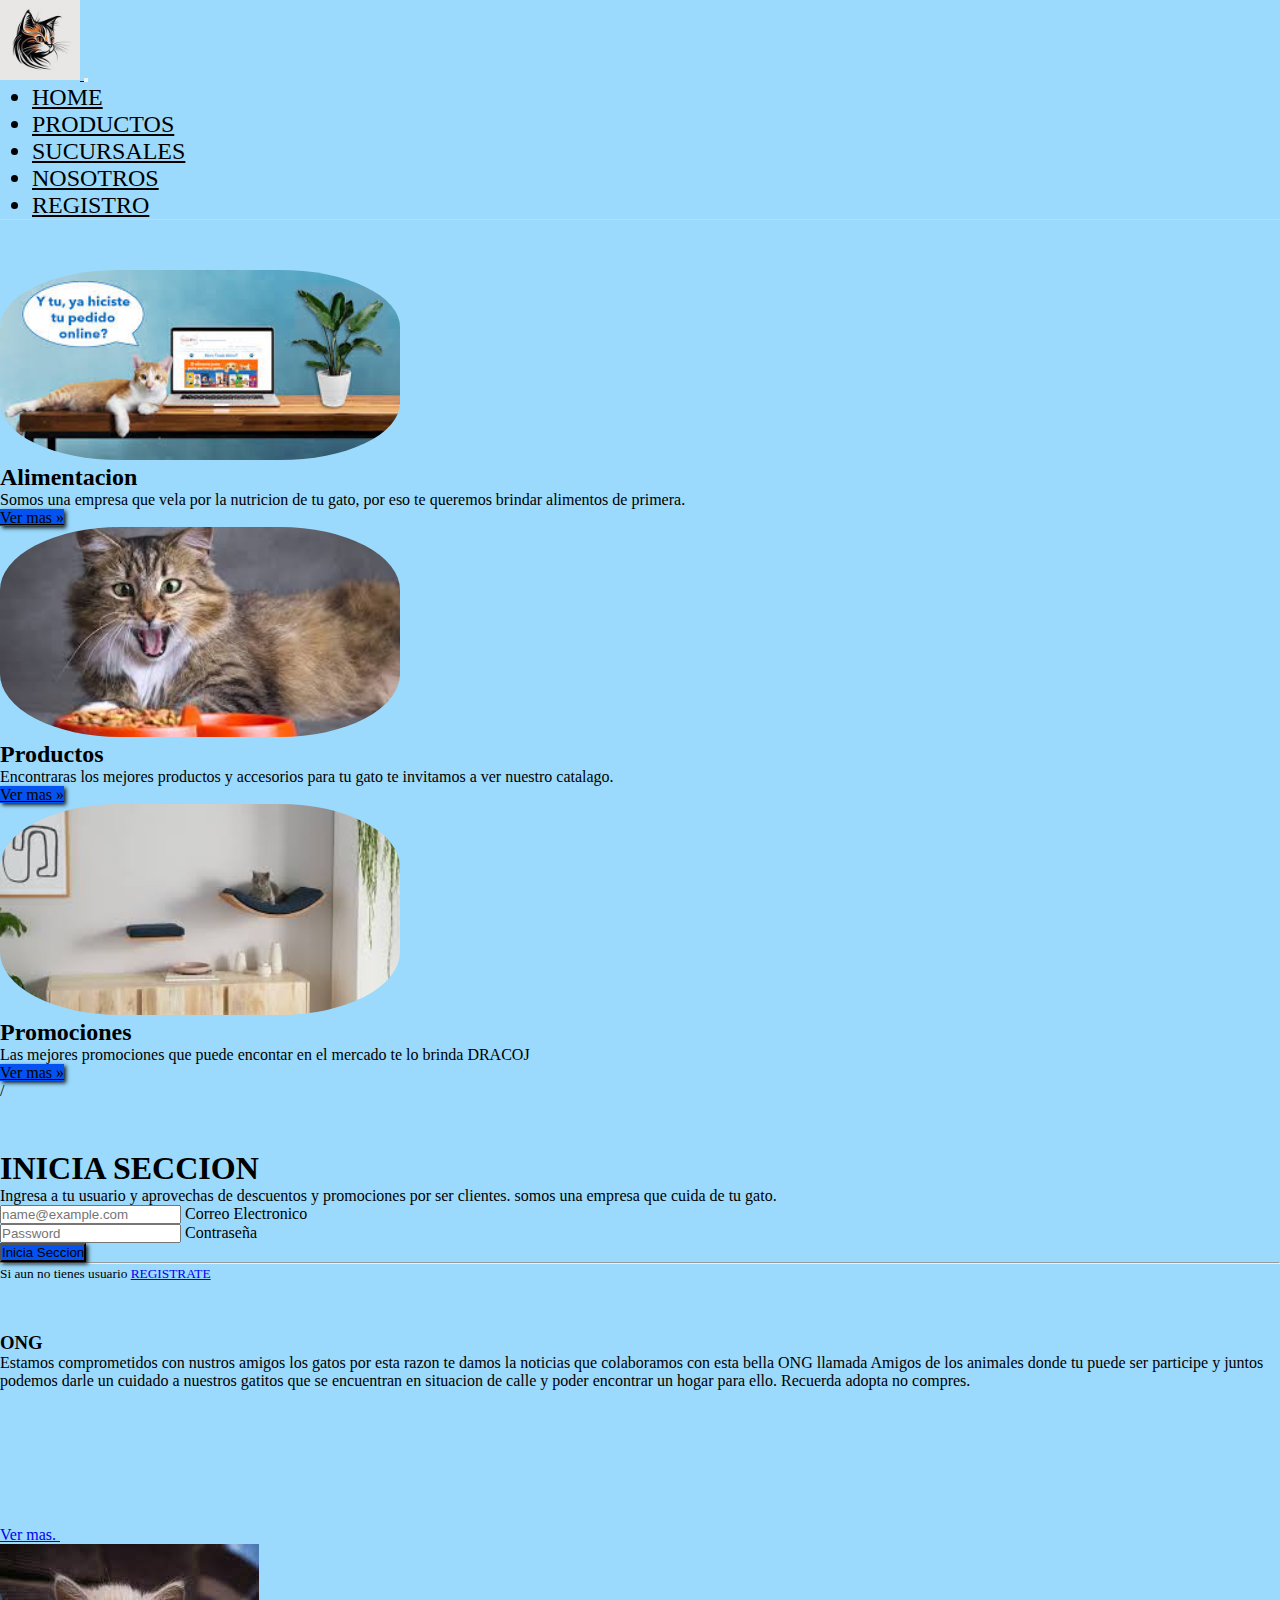
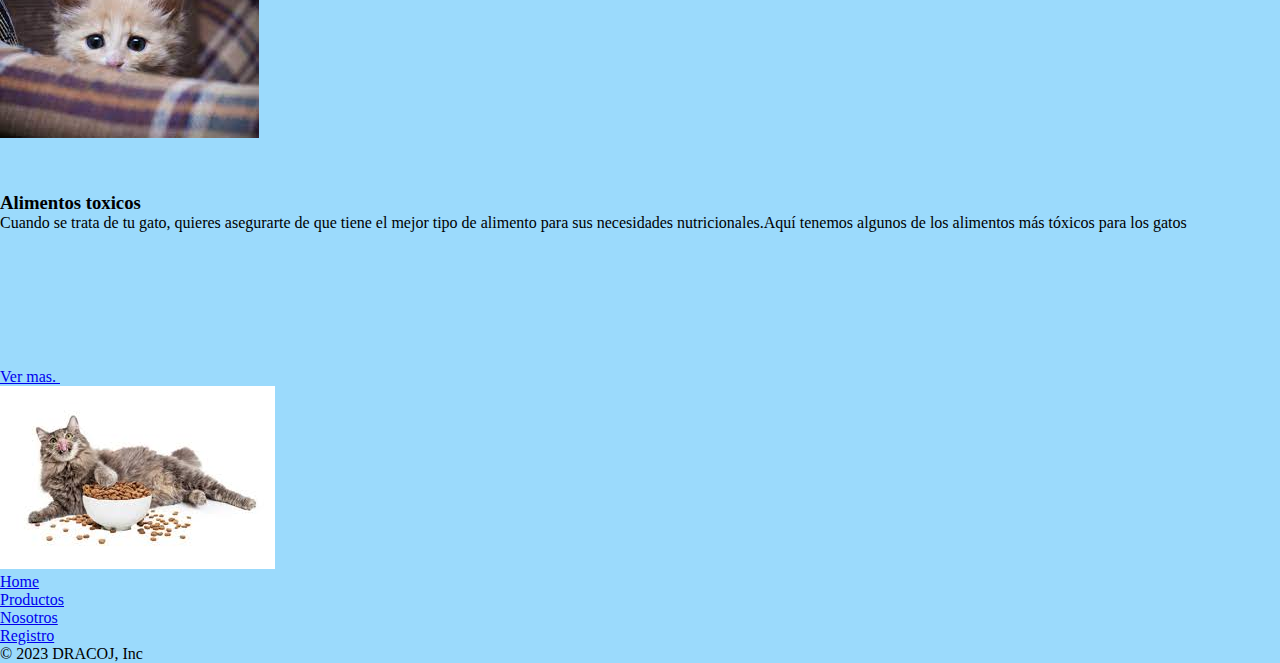
<file: index.html>
<!DOCTYPE html>
<html lang="en">

<head>
    <meta charset="UTF-8">
    <meta name="viewport" content="width=device-width, initial-scale=1.0">
    <title>Tienmda Online DRACOJ</title>
    <link href="https://cdn.jsdelivr.net/npm/bootstrap@5.3.1/dist/css/bootstrap.min.css" rel="stylesheet"
        integrity="sha384-4bw+/aepP/YC94hEpVNVgiZdgIC5+VKNBQNGCHeKRQN+PtmoHDEXuppvnDJzQIu9" crossorigin="anonymous">
    <link rel="stylesheet" href="css/estilo.css">

</head>



<body class="container-fluid">

    <header class="navbar navbar-expand-lg ">
        <div class="container-fluid">
            <a class="navbar-brand" href="index.html">
                <img class="logo" src="img/logo.jpg" alt="logo">
            </a>
            <button class="navbar-toggler" type="button" data-bs-toggle="collapse" data-bs-target="#navbarNav"
                aria-controls="navbarNav" aria-expanded="false" aria-label="Toggle navigation">
                <span class="navbar-toggler-icon"></span>
            </button>
            <nav class="collapse navbar-collapse" id="navbarNav">

                <ul class="navbar-nav mx-auto fuente">
                    <li class="nav-item">
                        <a class="nav-link colorCabe " aria-current="page" href="index.html">Home</a>
                    </li>
                    <li class="nav-item">
                        <a class="nav-link colorCabe" href="html/productos.html">Productos</a>
                    </li>
                    <li class="nav-item">
                        <a class="nav-link colorCabe" href="html/sucursal.html">Sucursales</a>
                    </li>
                    <li class="nav-item">
                        <a class="nav-link colorCabe" href="html/nosotros.html">Nosotros</a>

                    </li>
                    <li class="nav-item">
                        <a class="nav-link colorCabe" href="html/registro.html">Registro</a>

                    </li>
                </ul>
            </nav>
        </div>
    </header>

    </head>

    <body>

         <div class="container marketing">
            <div class="row">
                <div class="col-lg-4 text-center ">
                    <img class="imagen" src="img/carousel1.jpeg" alt="carrusel">
                    <h2 class="fw-normal">Alimentacion</h2>
                    <p>Somos una empresa que vela por la nutricion de tu gato, por eso te queremos brindar alimentos
                        de primera.</p>
                    <p><a class="btn btn-secondary colorBtn" href="html/productos.html#alimentos">Ver mas &raquo;</a></p>
                </div>
                <div class="col-lg-4 text-center ">
                    <img class="imagen" src="img/carousel2.jpeg" alt="carrusel">
                    <h2 class="fw-normal">Productos</h2>
                    <p>Encontraras los mejores productos y accesorios para tu gato te invitamos a ver nuestro
                        catalago. </p>
                    <p><a class="btn btn-secondary colorBtn" href="html/productos.html">Ver mas &raquo;</a></p>
                </div>
                <div class="col-lg-4 text-center">
                    <img class="imagen" src="img/carousel3.jpeg" alt="carrusel">
                    <h2 class="fw-normal">Promociones</h2>
                    <p>Las mejores promociones que puede encontar en el mercado te lo brinda DRACOJ</p>
                    <p><a class="btn btn-secondary colorBtn" href="html/productos.html#promociones">Ver mas &raquo;</a></p>
                </div>
            </div> /


            <div class="container col-xl-10 col-xxl-8 px-4 py-5 imgFondo">
                <div class="row align-items-center g-lg-5 py-5">
                    <div class="col-lg-7 text-center text-lg-start">
                        <h1 class="display-4 fw-bold lh-1 text-body-emphasis mb-3">INICIA SECCION
                        </h1>
                        <p class="col-lg-10 fs-4">Ingresa a tu usuario y aprovechas de descuentos y promociones por
                            ser clientes. somos una empresa que cuida de tu gato.</p>
                    </div>


                    <div class="col-md-10 mx-auto col-lg-5">
                        <form class="p-4 p-md-5 border rounded-3 bg-body-tertiary">
                            <div class="form-floating mb-3">
                                <input type="email" class="form-control" id="floatingInput"
                                    placeholder="name@example.com">
                                <label for="floatingInput">Correo Electronico</label>
                            </div>
                            <div class="form-floating mb-3">
                                <input type="password" class="form-control" id="floatingPassword"
                                    placeholder="Password">
                                <label for="floatingPassword">Contraseña</label>
                            </div>
                            <button class="w-100 btn btn-lg  colorBtn" type="submit">Inicia Seccion</button>
                            <hr class="my-4">
                            <small class="text-body-secondary">Si aun no tienes usuario <a
                                    href="html/registro.html">REGISTRATE</a> </small>
                        </form>
                    </div>
                </div>
            </div>

            <div class="row mb-2">
                <div class="col-md-6">
                    <div
                        class="row g-0 border rounded overflow-hidden flex-md-row mb-4 shadow-sm h-md-250 position-relative">
                        <div class="col p-4 d-flex flex-column position-static">
                            <h3 class="mb-0">ONG</h3>

                            <p class="card-text mb-auto">Estamos comprometidos con nustros amigos los gatos por
                                esta razon te damos la noticias que colaboramos con esta bella ONG llamada Amigos de
                                los animales donde tu puede ser participe y juntos podemos darle un cuidado a
                                nuestros gatitos que se encuentran en situacion de calle y poder encontrar un hogar
                                para ello. Recuerda adopta no compres.</p>
                            <a href="https://amigosdelosanimalesuruguay.org/"
                                class="icon-link gap-1 icon-link-hover stretched-link">
                                Ver mas.
                                <svg class="bi">
                                    <use xlink:href="#chevron-right" />
                                </svg>
                            </a>
                        </div>
                        <div class="col-auto d-none d-lg-block">
                            <img src="img/ong.jpeg" alt="ong">
                        </div>
                    </div>
                </div>
                <div class="col-md-6">
                    <div
                        class="row g-0 border rounded overflow-hidden flex-md-row mb-4 shadow-sm h-md-250 position-relative">
                        <div class="col p-4 d-flex flex-column position-static">

                            <h3 class="mb-0">Alimentos toxicos</h3>

                            <p class="mb-auto">Cuando se trata de tu gato, quieres asegurarte de que tiene el mejor
                                tipo de alimento para sus necesidades nutricionales.Aquí tenemos algunos de los
                                alimentos más tóxicos para los gatos </p>
                            <a href="https://www.hillspet.com.mx/cat-care/nutrition-feeding/toxic-foods-for-cats"
                                class="icon-link gap-1 icon-link-hover stretched-link">
                                Ver mas.
                                <svg class="bi">
                                    <use xlink:href="#chevron-right" />
                                </svg>
                            </a>
                        </div>
                        <div class="col-auto d-none d-lg-block">
                            <img src="img/images.jpeg" alt="gato">
                        </div>
                    </div>
                </div>
            </div>
        </div>




            <footer class="py-3 my-4">
                <ul class="nav justify-content-center border-bottom pb-3 mb-3">
                    <li class="nav-item"><a href="index.html" class="nav-link px-2 text-body-secondary">Home</a></li>
                    <li class="nav-item"><a href="html/productos.html"
                            class="nav-link px-2 text-body-secondary">Productos</a></li>
                    <li class="nav-item"><a href="html/nosotros.html"
                            class="nav-link px-2 text-body-secondary">Nosotros</a></li>
                    <li class="nav-item"><a href="html/registro.html"
                            class="nav-link px-2 text-body-secondary">Registro</a></li>

                </ul>


                <p class="text-center text-body-secondary">&copy; 2023 DRACOJ, Inc</p>
            </footer>





            <script src="https://cdn.jsdelivr.net/npm/bootstrap@5.3.1/dist/js/bootstrap.bundle.min.js"
                integrity="sha384-HwwvtgBNo3bZJJLYd8oVXjrBZt8cqVSpeBNS5n7C8IVInixGAoxmnlMuBnhbgrkm"
                crossorigin="anonymous"></script>
    </body>

</html>
</file>
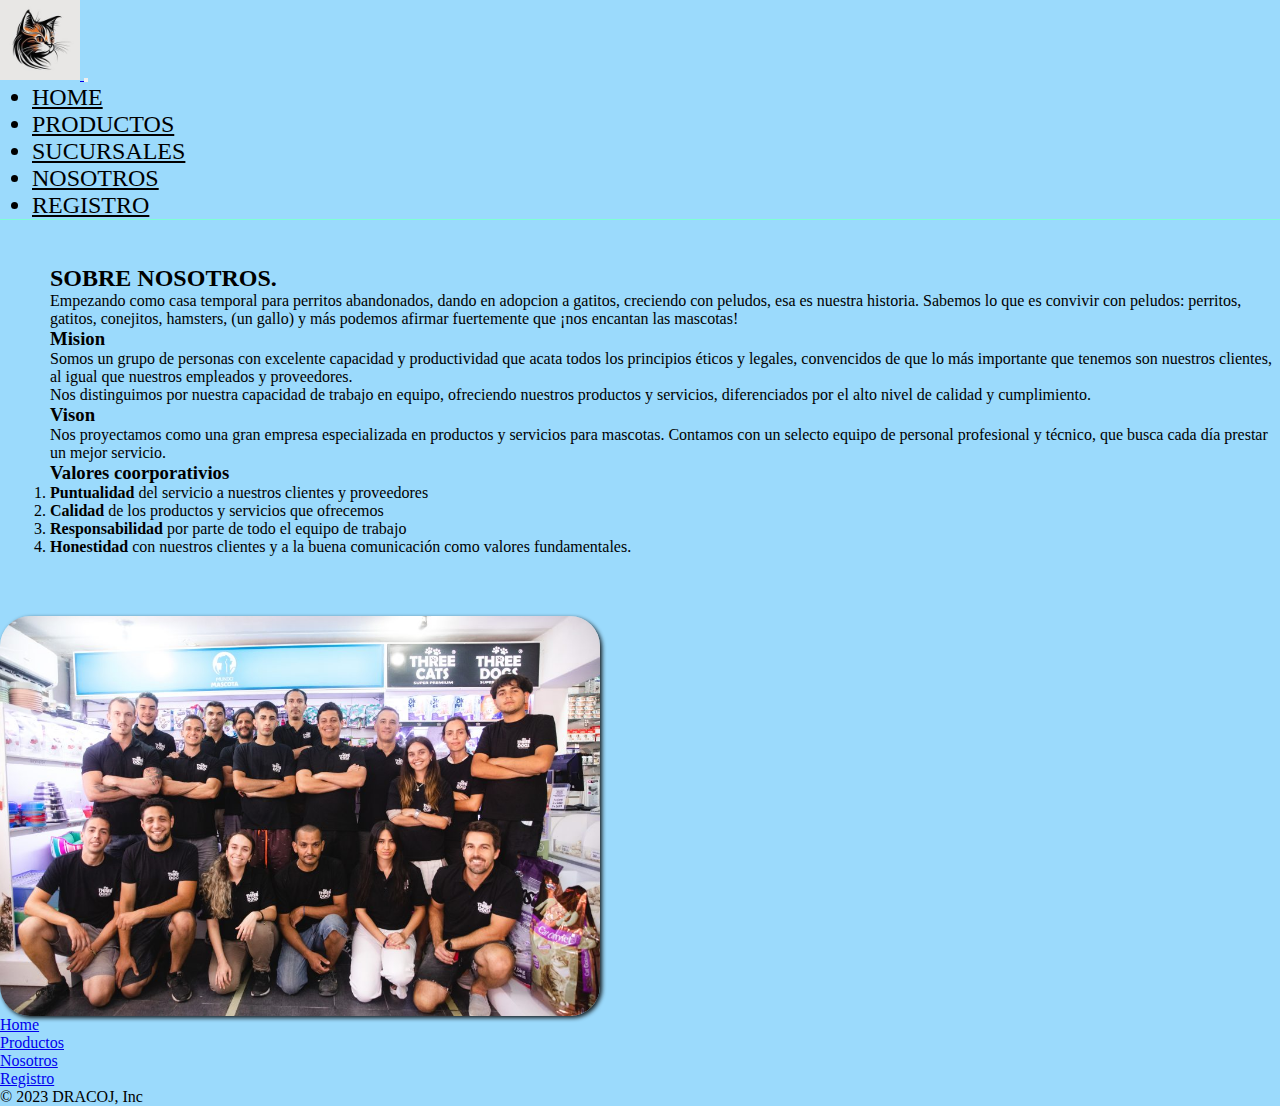
<file: html/nosotros.html>
<!DOCTYPE html>
<html lang="en">

<head>
  <meta charset="UTF-8">
  <meta name="viewport" content="width=device-width, initial-scale=1.0">
  <title>NOSOTROS</title>
  <link href="https://cdn.jsdelivr.net/npm/bootstrap@5.3.1/dist/css/bootstrap.min.css" rel="stylesheet"
    integrity="sha384-4bw+/aepP/YC94hEpVNVgiZdgIC5+VKNBQNGCHeKRQN+PtmoHDEXuppvnDJzQIu9" crossorigin="anonymous">
  <link rel="stylesheet" href="../css/estilo.css">

</head>

<body class="container-fluid">


  <header class="navbar navbar-expand-lg ">
    <div class="container-fluid">
      <a class="navbar-brand" href="../index.html">
        <img class="logo" src="../img/logo.jpg" alt="logo">
      </a>
      <button class="navbar-toggler" type="button" data-bs-toggle="collapse" data-bs-target="#navbarNav"
        aria-controls="navbarNav" aria-expanded="false" aria-label="Toggle navigation">
        <span class="navbar-toggler-icon"></span>
      </button>
      <nav class="collapse navbar-collapse" id="navbarNav">

        <ul class="navbar-nav mx-auto fuente">
          <li class="nav-item">
            <a class="nav-link colorCabe " aria-current="page" href="../index.html">Home</a>
          </li>
          <li class="nav-item">
            <a class="nav-link colorCabe" href="productos.html">Productos</a>
          </li>
          <li class="nav-item">
            <a class="nav-link colorCabe" href="sucursal.html">Sucursales</a>
          </li>
          <li class="nav-item">
            <a class="nav-link colorCabe" href="nosotros.html">Nosotros</a>

          </li>
          <li class="nav-item">
            <a class="nav-link colorCabe" href="registro.html">Registro</a>

          </li>
        </ul>
      </nav>
    </div>
  </header>


      <div class="col-md-6 ">


        <article >
          <h2 >SOBRE NOSOTROS.</h2>


          <p>Empezando como casa temporal para perritos abandonados, dando en adopcion a gatitos, creciendo con peludos,
            esa es nuestra historia. Sabemos lo que es convivir con peludos: perritos, gatitos, conejitos, hamsters, (un
            gallo) y más podemos afirmar fuertemente que ¡nos encantan las mascotas!
          </p>

          <h3>Mision</h3>
          <p>Somos un grupo de personas con excelente capacidad y productividad que acata todos los principios éticos y
            legales, convencidos de que lo más importante que tenemos son nuestros clientes, al igual que nuestros
            empleados y proveedores.</p>

          <p>Nos distinguimos por nuestra capacidad de trabajo en equipo, ofreciendo nuestros productos y servicios,
            diferenciados por el alto nivel de calidad y cumplimiento.</p>


          <h3>Vison</h3>
          <p>Nos proyectamos como una gran empresa especializada en productos y servicios para mascotas. Contamos con un
            selecto equipo de personal profesional y técnico, que busca cada día prestar un mejor servicio.</p>
          
          <h3>Valores coorporativios</h3>
          <ol>
            <li> <b> Puntualidad </b>del servicio a nuestros clientes y proveedores</li>
            <li> <b> Calidad </b> de los productos y servicios que ofrecemos</li>
            <li> <b> Responsabilidad </b> por parte de todo el equipo de trabajo</li>
            <li> <b> Honestidad </b>  con nuestros clientes y  a la buena comunicación como valores fundamentales.</li>
          </ol>
      </div>
        
    </div>        
          
       <div >
          
         <img class="imgNosotros"  src="../img/nosotros.jpg" alt="nosotros">
      </div>
         
    </div>



        <footer class="py-3 my-4">
          <ul class="nav justify-content-center border-bottom pb-3 mb-3">
            <li class="nav-item"><a href="../index.html" class="nav-link px-2 text-body-secondary">Home</a></li>
            <li class="nav-item"><a href="productos.html" class="nav-link px-2 text-body-secondary">Productos</a></li>
            <li class="nav-item"><a href="nosotros.html" class="nav-link px-2 text-body-secondary">Nosotros</a></li>
            <li class="nav-item"><a href="registro.html" class="nav-link px-2 text-body-secondary">Registro</a></li>

          </ul>
          <p class="text-center text-body-secondary">&copy; 2023 DRACOJ, Inc</p>
        </footer>





        <script src="https://cdn.jsdelivr.net/npm/bootstrap@5.3.1/dist/js/bootstrap.bundle.min.js"
          integrity="sha384-HwwvtgBNo3bZJJLYd8oVXjrBZt8cqVSpeBNS5n7C8IVInixGAoxmnlMuBnhbgrkm"
          crossorigin="anonymous"></script>

</body>

</html>
</file>
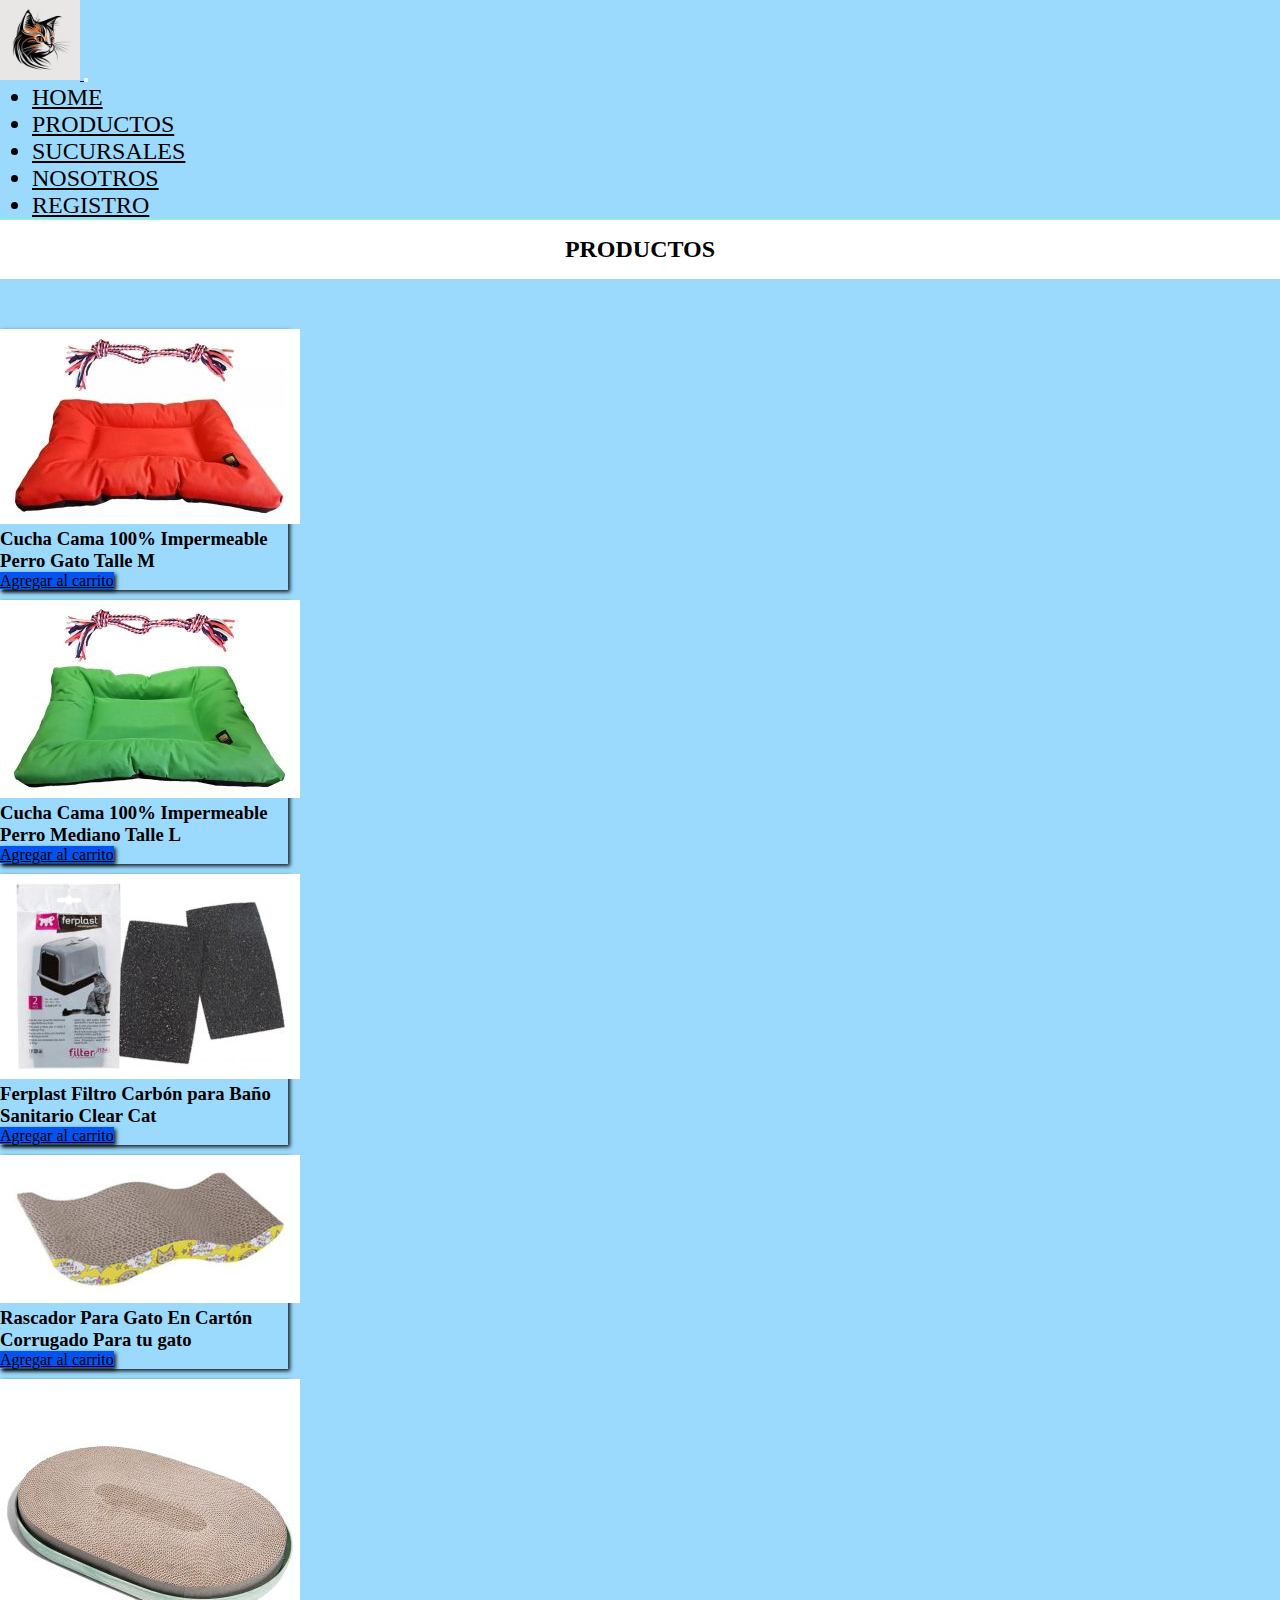
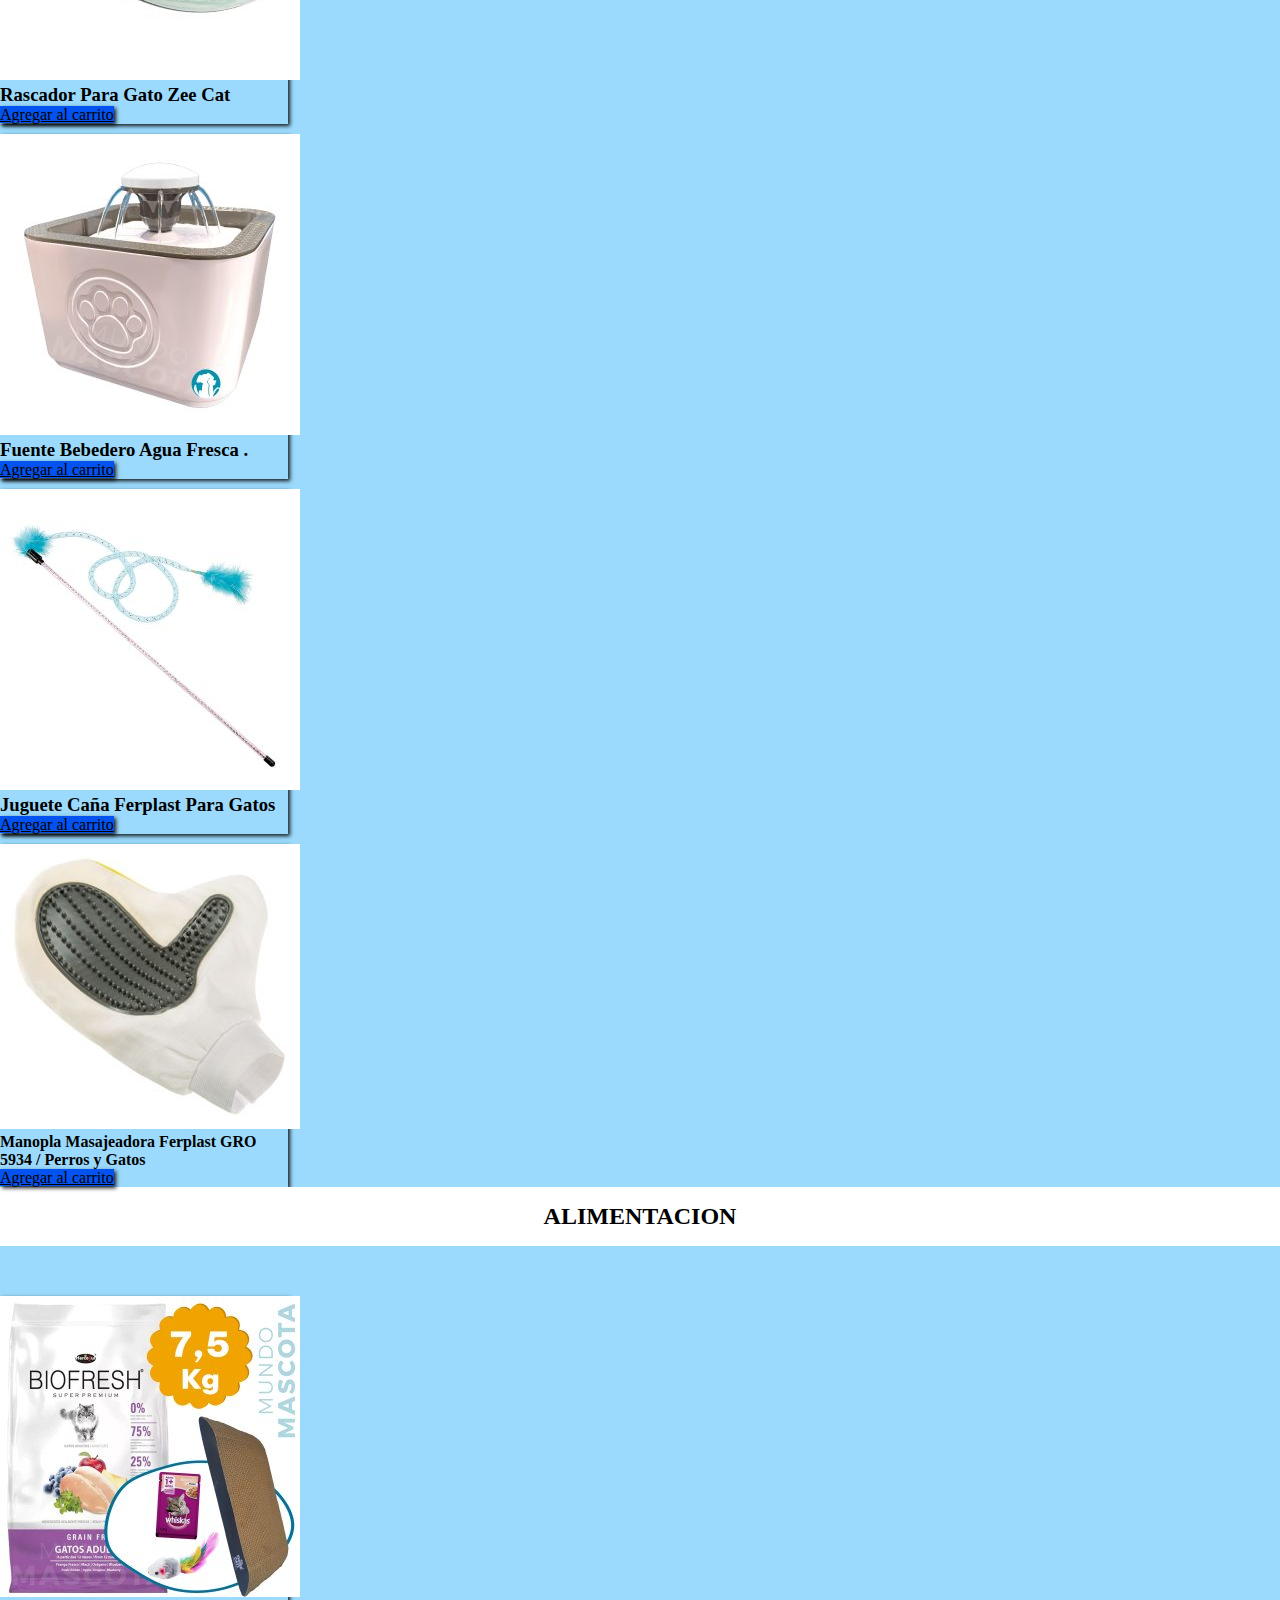
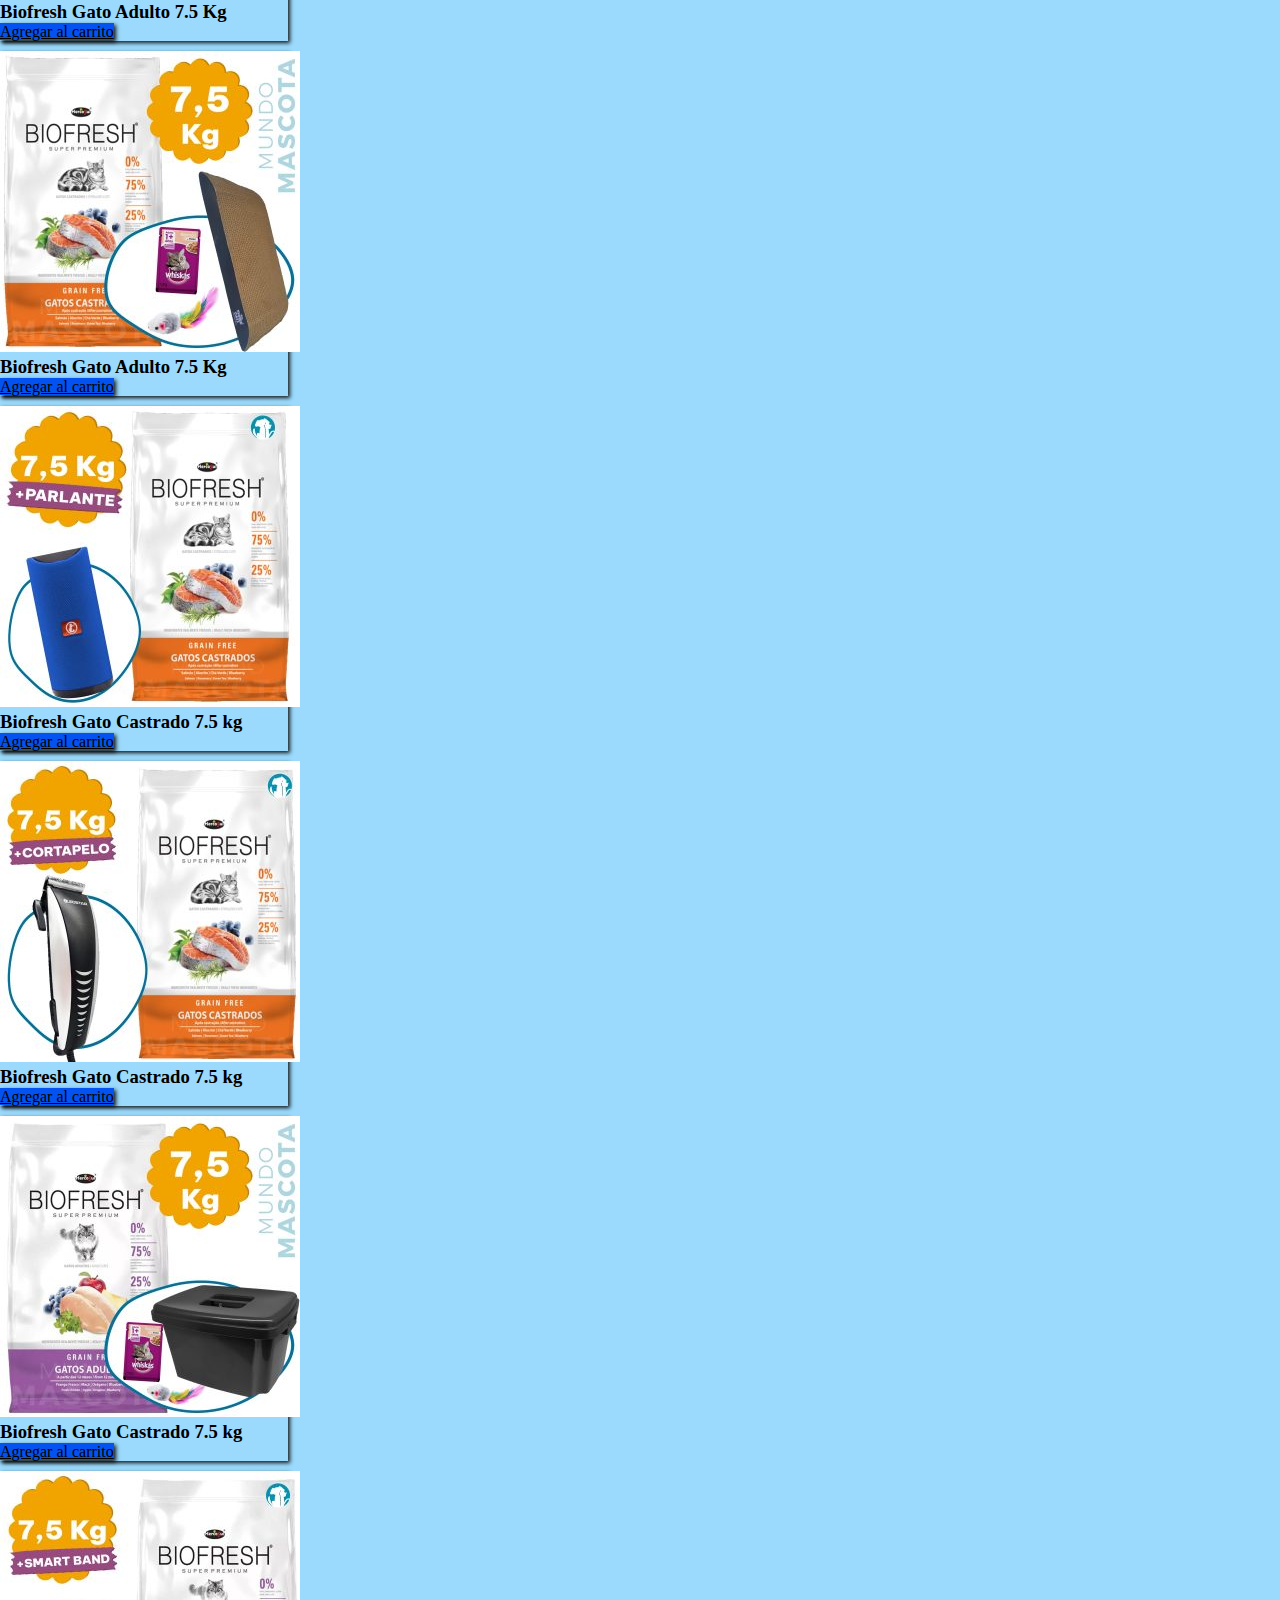
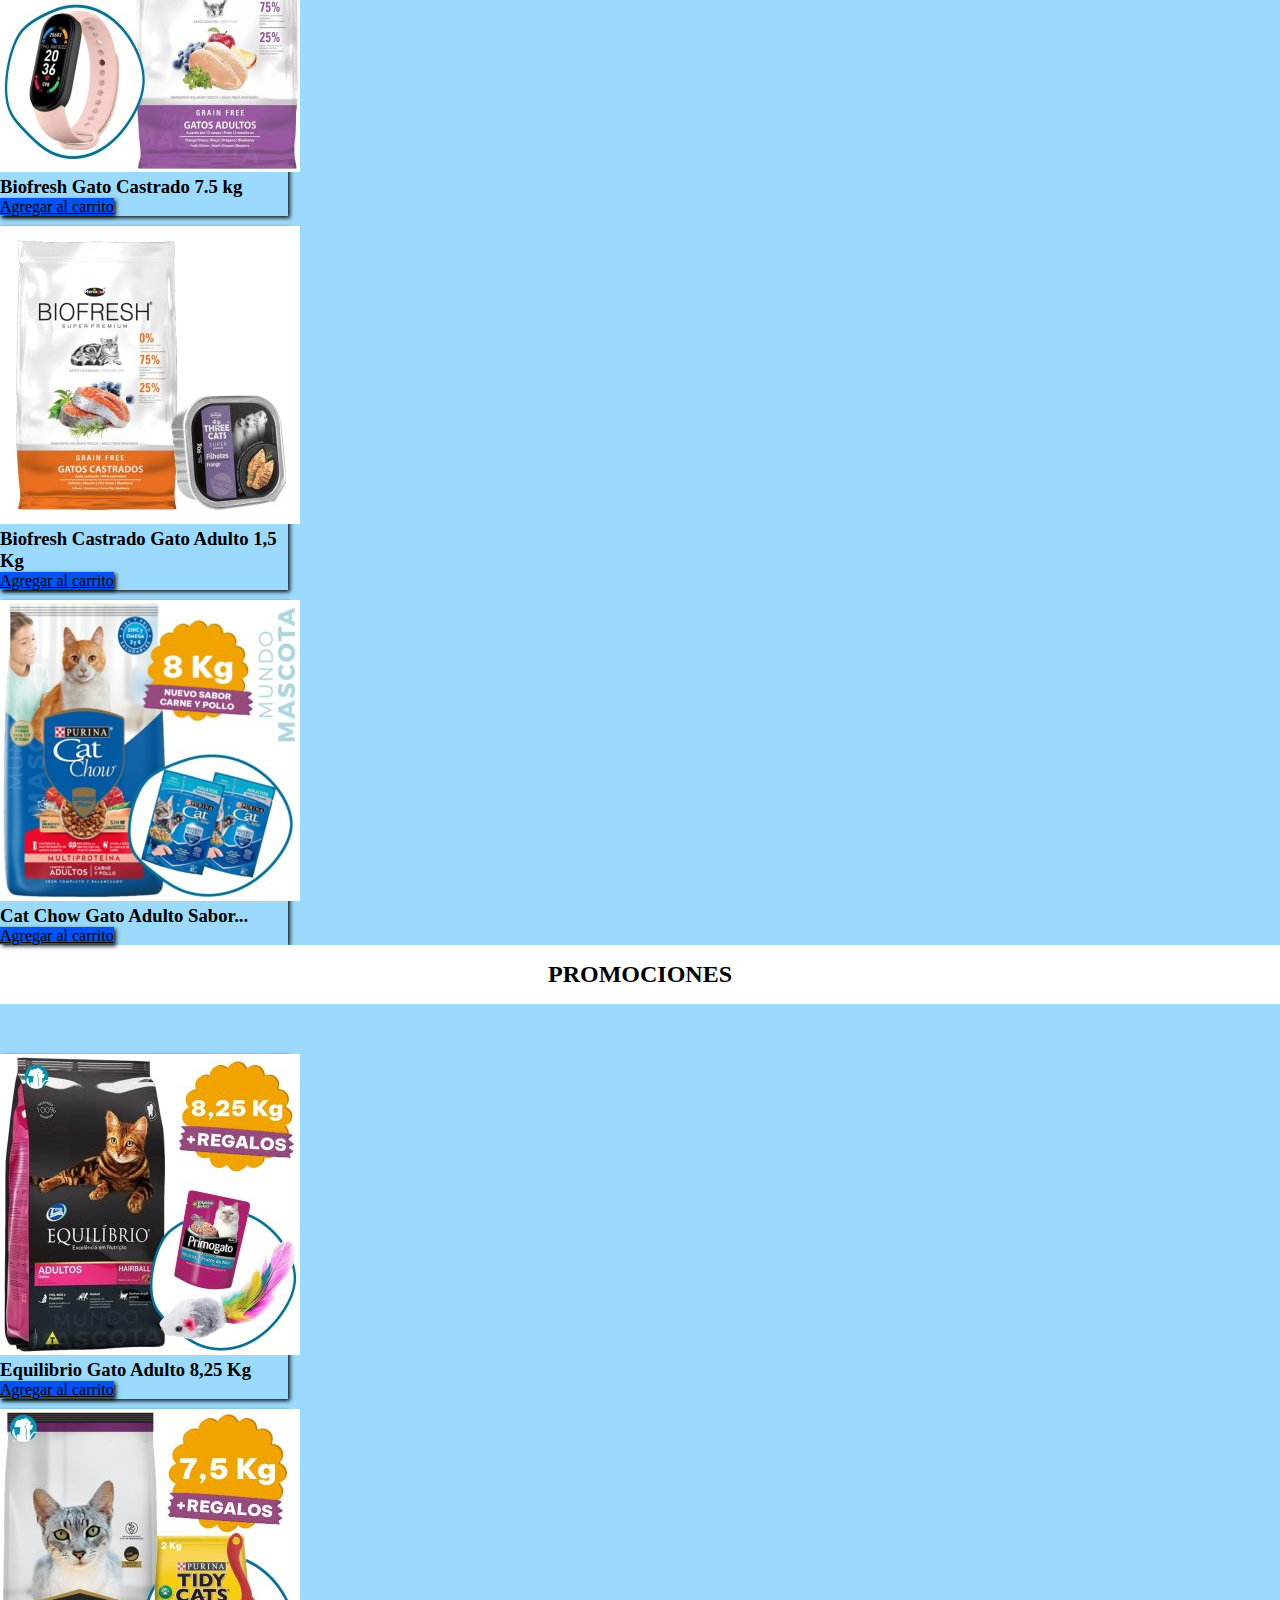
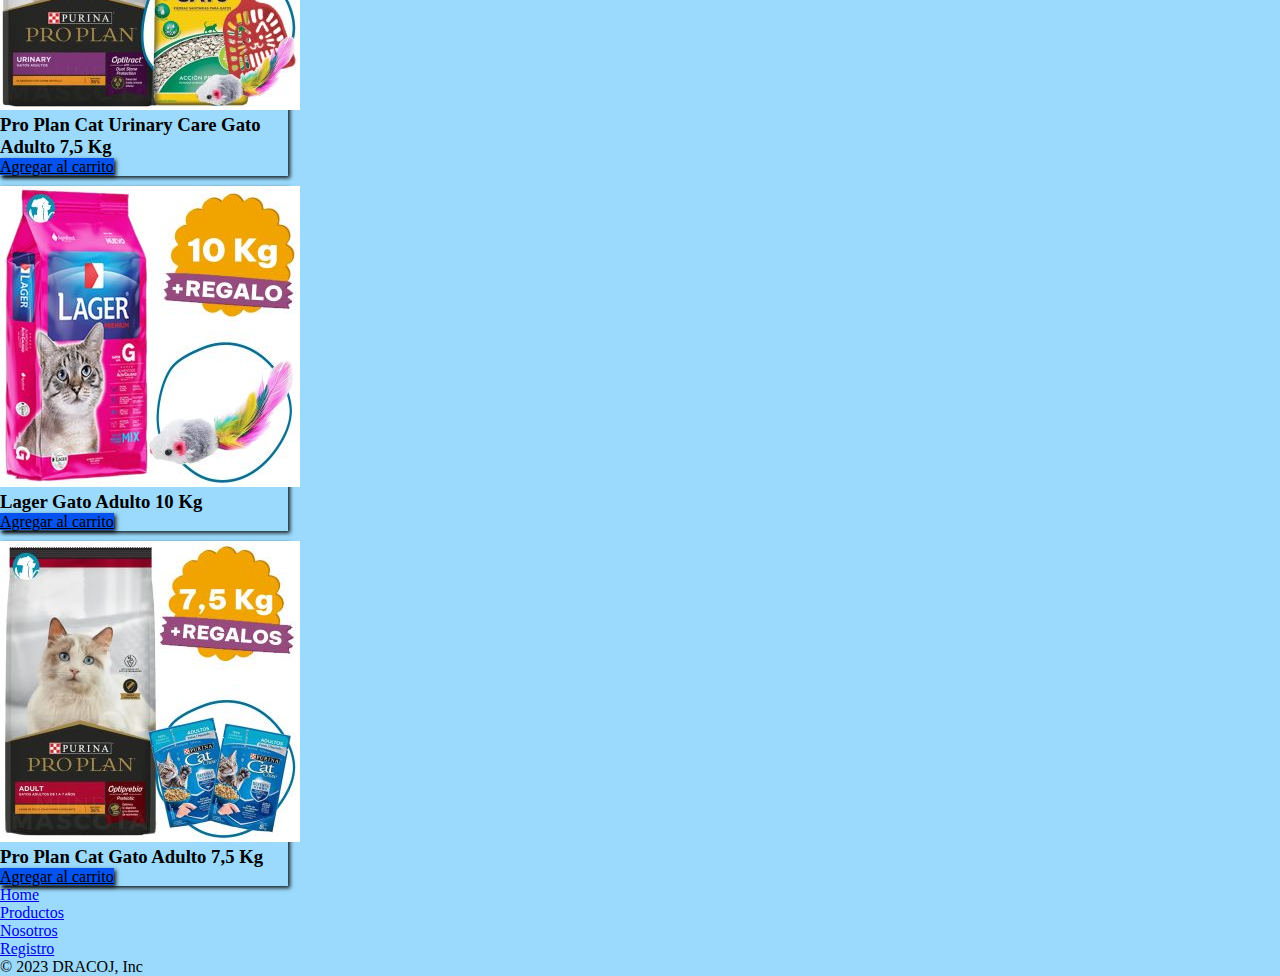
<file: html/productos.html>
<!DOCTYPE html>
<html lang="en">
<head>
    <meta charset="UTF-8">
    <meta name="viewport" content="width=device-width, initial-scale=1.0">
    <title>PRODUCTOS</title>
    <link href="https://cdn.jsdelivr.net/npm/bootstrap@5.3.1/dist/css/bootstrap.min.css" rel="stylesheet"
        integrity="sha384-4bw+/aepP/YC94hEpVNVgiZdgIC5+VKNBQNGCHeKRQN+PtmoHDEXuppvnDJzQIu9" crossorigin="anonymous">
        <link rel="stylesheet" href="../css/estilo.css">
</head>






<body class="container-fluid">

    <header class="navbar navbar-expand-lg ">
        <div class="container-fluid">
            <a class="navbar-brand" href="../index.html">
                <img class="logo" src="../img/logo.jpg" alt="logo">
            </a>
            <button class="navbar-toggler" type="button" data-bs-toggle="collapse" data-bs-target="#navbarNav"
                aria-controls="navbarNav" aria-expanded="false" aria-label="Toggle navigation">
                <span class="navbar-toggler-icon"></span>
            </button>
            <nav class="collapse navbar-collapse" id="navbarNav">

                <ul class="navbar-nav mx-auto fuente">
                    <li class="nav-item">
                        <a class="nav-link colorCabe " aria-current="page" href="../index.html">Home</a>
                    </li>
                    <li class="nav-item">
                        <a class="nav-link colorCabe" href="productos.html">Productos</a>
                    </li>
                    <li class="nav-item">
                        <a class="nav-link colorCabe" href="sucursal.html">Sucursales</a>
                    </li>
                    <li class="nav-item">
                        <a class="nav-link colorCabe" href="nosotros.html">Nosotros</a>

                    </li>
                    <li class="nav-item">
                        <a class="nav-link colorCabe" href="registro.html">Registro</a>

                    </li>
                </ul>
            </nav>
        </div>
    </header>

        <div class="tituloProducto mt-1">

            <h2>Productos</h2>
        </div>
    
        <div class="row margenPro">
            <div class="col-xl-3 col-md-6 col-sm-12 ">
                <div class="card text-center hijoRow" style="width: 18rem;">
                    <img src="../img/producto1.jpg" class="card-img-top" alt="Cama">
                    <div class="card-body">
                        <h3 class="card-title">Cucha Cama 100% Impermeable Perro Gato Talle M</h3>
                        <a href="#" class="btn colorBtn">Agregar al carrito</a>
                    </div>
                </div>
            </div>
    
            <div class="col-xl-3 col-md-6 col-sm-12 ">
                <div class="card text-center hijoRow" style="width: 18rem;">
                    <img src="../img/producto2.jpg"card-img-top" alt="Cama">
                    <div class="card-body">
                        <h3 class="card-title">Cucha Cama 100% Impermeable Perro Mediano Talle L</h3>
                        <a href="#" class="btn colorBtn">Agregar al carrito</a>
                    </div>
                </div>
            </div>
    
            <div class="col-xl-3 col-md-6 col-sm-12 ">
                <div class="card text-center hijoRow" style="width: 18rem;">
                    <img src="../img/producto3.jpg" class="card-img-top" alt="ferplast">
                    <div class="card-body">
                        <h3 class="card-title">Ferplast Filtro Carbón para Baño Sanitario Clear Cat</h3>
                        <a href="#" class="btn colorBtn">Agregar al carrito</a>
                    </div>
                </div>
            </div>
    
            <div class="col-xl-3 col-md-6 col-sm-12 ">
                <div class="card text-center hijoRow" style="width: 18rem;">
                    <img src="../img/producto4.jpg" class="card-img-top" alt="Rascador">
                    <div class="card-body">
                        <h3 class="card-title">Rascador Para Gato En Cartón Corrugado Para tu gato</h3>
                        <a href="#" class="btn colorBtn">Agregar al carrito</a>
                    </div>
                </div>
            </div>
    
            <div class="col-xl-3 col-md-6 col-sm-12 ">
                <div class="card text-center hijoRow" style="width: 18rem;">
                    <img src="../img/producto5.jpg" class="card-img-top" alt="Rascador">
                    <div class="card-body">
                        <h3 class="card-title">Rascador Para Gato Zee Cat </h3>
                        <a href="#" class="btn colorBtn">Agregar al carrito</a>
                    </div>
                </div>
            </div>
    
            <div class="col-xl-3 col-md-6 col-sm-12 ">
                <div class="card text-center hijoRow" style="width: 18rem;">
                    <img src="../img/producto6.jpg" class="card-img-top" alt="Fuente">
                    <div class="card-body">
                        <h3 class="card-title">Fuente Bebedero Agua Fresca .</h3>
                        <a href="#" class="btn colorBtn">Agregar al carrito</a>
                    </div>
                </div>
            </div>
    
            <div class="col-xl-3 col-md-6 col-sm-12 ">
                <div class="card text-center hijoRow" style="width: 18rem;">
                    <img src="../img/producto7.jpg" class="card-img-top" alt="Caña">
                    <div class="card-body">
                        <h3 class="card-title">Juguete Caña Ferplast Para Gatos</h3>
                        <a href="#" class="btn colorBtn">Agregar al carrito</a>
                    </div>
                </div>
            </div>
    
            <div class="col-xl-3 col-md-6 col-sm-12 ">
                <div class="card text-center hijoRow" style="width: 18rem;">
                    <img src="../img/producto8.jpg" class="card-img-top" alt="Manopla">
                    <div class="card-body">
                        <h4 class="card-title">Manopla Masajeadora Ferplast GRO 5934 / Perros y Gatos</h4>
                        <a href="#" class="btn colorBtn">Agregar al carrito</a>
                    </div>
                </div>
            </div>
        </div>

        <div class="tituloProducto mt-1">

            <h2 id="alimentos">Alimentacion</h2>
        </div>
    
        <div class="row margenPro">
            <div class="col-xl-3 col-md-6 col-sm-12 ">
                <div class="card text-center hijoRow" style="width: 18rem;">
                    <img src="../img/alimento1.jpg" class="card-img-top" alt="Biofresh">
                    <div class="card-body">
                        <h3 class="card-title">Biofresh Gato Adulto 7.5 Kg</h3>
                        <a href="#" class="btn colorBtn">Agregar al carrito</a>
                    </div>
                </div>
            </div>
    
            <div class="col-xl-3 col-md-6 col-sm-12 ">
                <div class="card text-center hijoRow" style="width: 18rem;">
                    <img src="../img/alimento2.jpg" class=card-img-top" alt="Biofresh">
                    <div class="card-body">
                        <h3 class="card-title">Biofresh Gato Adulto 7.5 Kg</h3>
                        <a href="#" class="btn colorBtn">Agregar al carrito</a>
                    </div>
                </div>
            </div>
    
            <div class="col-xl-3 col-md-6 col-sm-12 ">
                <div class="card text-center hijoRow" style="width: 18rem;">
                    <img src="../img/alimento3.jpg" class="card-img-top" alt="Biofresh">
                    <div class="card-body">
                        <h3 class="card-title">Biofresh Gato Castrado 7.5 kg</h3>
                        <a href="#" class="btn colorBtn">Agregar al carrito</a>
                    </div>
                </div>
            </div>
    
            <div class="col-xl-3 col-md-6 col-sm-12 ">
                <div class="card text-center hijoRow" style="width: 18rem;">
                    <img src="../img/alimento4.jpg" class="card-img-top" alt="Biofresh">
                    <div class="card-body">
                        <h3 class="card-title">Biofresh Gato Castrado 7.5 kg</h3>
                        <a href="#" class="btn colorBtn">Agregar al carrito</a>
                    </div>
                </div>
            </div>
    
            <div class="col-xl-3 col-md-6 col-sm-12 ">
                <div class="card text-center hijoRow" style="width: 18rem;">
                    <img src="../img/alimento5.jpg" class="card-img-top" alt="Biofresh">
                    <div class="card-body">
                        <h3 class="card-title">Biofresh Gato Castrado 7.5 kg</h3>
                        <a href="#" class="btn colorBtn">Agregar al carrito</a>
                    </div>
                </div>
            </div>
    
            <div class="col-xl-3 col-md-6 col-sm-12 ">
                <div class="card text-center hijoRow" style="width: 18rem;">
                    <img src="../img/alimento6.jpg" class="card-img-top" alt="Biofresh">
                    <div class="card-body">
                        <h3 class="card-title">Biofresh Gato Castrado 7.5 kg</h3>
                        <a href="#" class="btn colorBtn">Agregar al carrito</a>
                    </div>
                </div>
            </div>
    
            <div class="col-xl-3 col-md-6 col-sm-12 ">
                <div class="card text-center hijoRow" style="width: 18rem;">
                    <img src="../img/alimento7.jpg" class="card-img-top" alt="Biofresh">
                    <div class="card-body">
                        <h3 class="card-title">Biofresh Castrado Gato Adulto 1,5 Kg</h3>
                        <a href="#" class="btn colorBtn">Agregar al carrito</a>
                    </div>
                </div>
            </div>
    
            <div class="col-xl-3 col-md-6 col-sm-12 margenproc">
                <div class="card text-center hijoRow " style="width: 18rem;">
                    <img src="../img/alimento8.jpg" class="card-img-top" alt="cat chow">
                    <div class="card-body">
                        <h3 class="card-title">Cat Chow Gato Adulto Sabor...</h3>
                        <a href="#" class="btn colorBtn">Agregar al carrito</a>
                    </div>
                </div>
            </div>
        </div>

        <div class="tituloProducto mt-1">

            <h2 id="promociones">Promociones</h2>
        </div>
    
        <div class="row margenPro">
            <div class="col-xl-3 col-md-6 col-sm-12 ">
                <div class="card text-center hijoRow" style="width: 18rem;">
                    <img src="../img/promocion1.jpg" class="card-img-top" alt="promocion">
                    <div class="card-body">
                        <h3 class="card-title">Equilibrio Gato Adulto 8,25 Kg</h3>
                        <a href="#" class="btn colorBtn ">Agregar al carrito</a>
                    </div>
                </div>
            </div>
    
            <div class="col-xl-3 col-md-6 col-sm-12">
                <div class="card text-center hijoRow" style="width: 18rem;">
                    <img src="../img/promocion2.jpg" class=card-img-top" alt="promocion">
                    <div class="card-body">
                        <h3 class="card-title">Pro Plan Cat Urinary Care Gato Adulto 7,5 Kg</h3>
                        <a href="#" class="btn colorBtn">Agregar al carrito</a>
                    </div>
                </div>
            </div>
    
            <div class="col-xl-3 col-md-6 col-sm-12 ">
                <div class="card text-cente hijoRow" style="width: 18rem;">
                    <img src="../img/promocion3.jpg" class="card-img-top" alt="promocion">
                    <div class="card-body">
                        <h3 class="card-title">Lager Gato Adulto 10 Kg</h3>
                        <a href="#" class="btn colorBtn">Agregar al carrito</a>
                    </div>
                </div>
            </div>
    
            <div class="col-xl-3 col-md-6 col-sm-12 ">
                <div class="card text-center hijoRow" style="width: 18rem;">
                    <img src="../img/promocion4.jpg" class="card-img-top" alt="...">
                    <div class="card-body">
                        <h3 class="card-title">Pro Plan Cat Gato Adulto 7,5 Kg</h3>
                        <a href="#" class="btn colorBtn">Agregar al carrito</a>
                    </div>
                </div>
            </div>
    
            
        </div>

        

        <footer class="py-3 my-4">
            <ul class="nav justify-content-center border-bottom pb-3 mb-3">
              <li class="nav-item"><a href="../index.html" class="nav-link px-2 text-body-secondary">Home</a></li>
              <li class="nav-item"><a href="productos.html" class="nav-link px-2 text-body-secondary">Productos</a></li>
              <li class="nav-item"><a href="nosotros.html" class="nav-link px-2 text-body-secondary">Nosotros</a></li>
              <li class="nav-item"><a href="registro.html" class="nav-link px-2 text-body-secondary">Registro</a></li>
             
            </ul>
            <p class="text-center text-body-secondary">&copy; 2023 DRACOJ, Inc</p>
          </footer>
        
        
        
  
  
  
      <script src="https://cdn.jsdelivr.net/npm/bootstrap@5.3.1/dist/js/bootstrap.bundle.min.js"
          integrity="sha384-HwwvtgBNo3bZJJLYd8oVXjrBZt8cqVSpeBNS5n7C8IVInixGAoxmnlMuBnhbgrkm"
          crossorigin="anonymous"></script>
  </body>
    
</body>
</html>
</file>
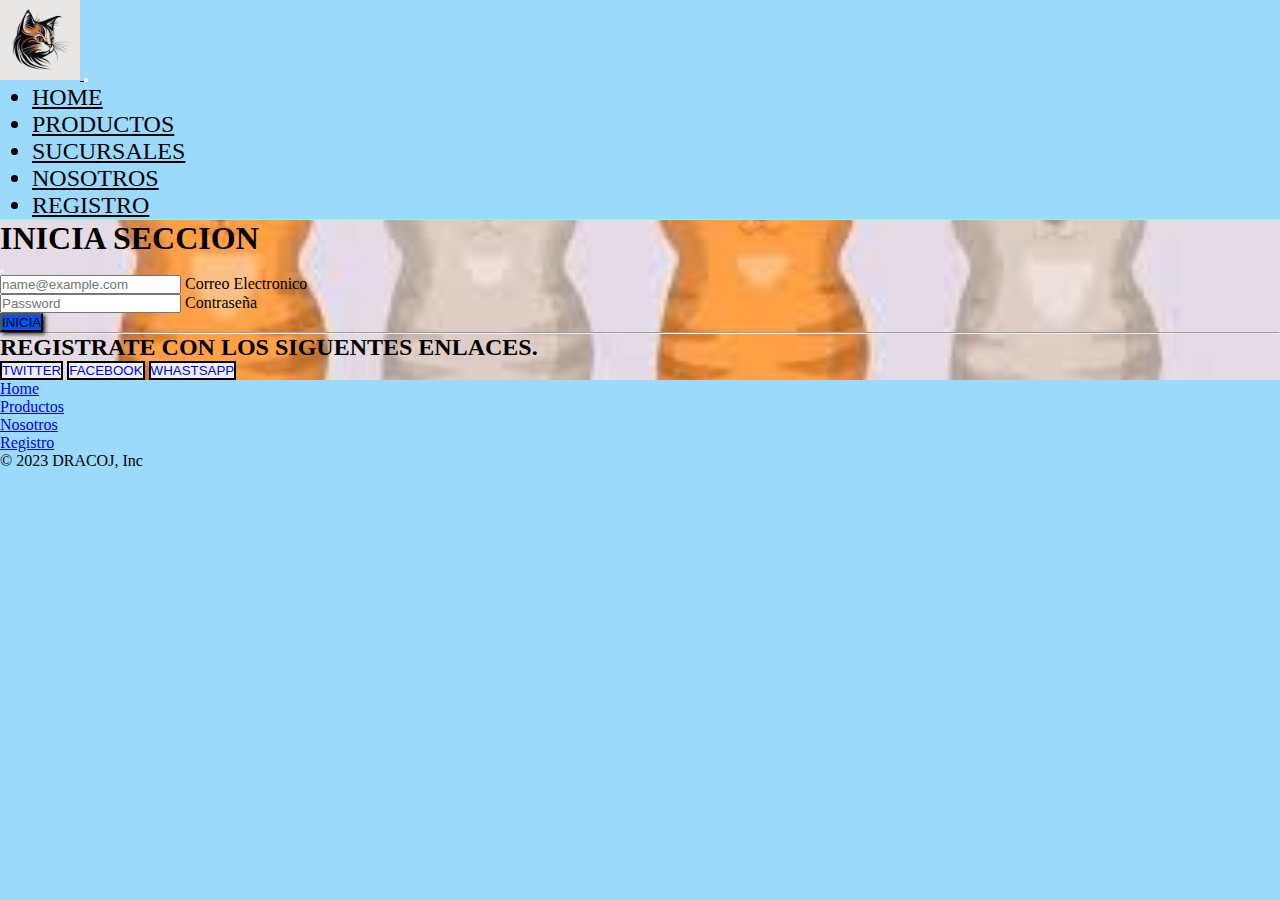
<file: html/registro.html>
<!DOCTYPE html>
<html lang="en">

<head>
    <meta charset="UTF-8">
    <meta name="viewport" content="width=device-width, initial-scale=1.0">
    <title>REGISTRO</title>
    <link href="https://cdn.jsdelivr.net/npm/bootstrap@5.3.1/dist/css/bootstrap.min.css" rel="stylesheet"
        integrity="sha384-4bw+/aepP/YC94hEpVNVgiZdgIC5+VKNBQNGCHeKRQN+PtmoHDEXuppvnDJzQIu9" crossorigin="anonymous">
    <link rel="stylesheet" href="../css/estilo.css">
</head>

<body>

    <header class="navbar navbar-expand-lg ">
        <div class="container-fluid">
            <a class="navbar-brand" href="../index.html">
                <img class="logo" src="../img/logo.jpg" alt="logo">
            </a>
            <button class="navbar-toggler" type="button" data-bs-toggle="collapse" data-bs-target="#navbarNav"
                aria-controls="navbarNav" aria-expanded="false" aria-label="Toggle navigation">
                <span class="navbar-toggler-icon"></span>
            </button>
            <nav class="collapse navbar-collapse" id="navbarNav">

                <ul class="navbar-nav mx-auto fuente">
                    <li class="nav-item">
                        <a class="nav-link colorCabe " aria-current="page" href="../index.html">Home</a>
                    </li>
                    <li class="nav-item">
                        <a class="nav-link colorCabe" href="productos.html">Productos</a>
                    </li>
                    <li class="nav-item">
                        <a class="nav-link colorCabe" href="sucursal.html">Sucursales</a>
                    </li>
                    <li class="nav-item">
                        <a class="nav-link colorCabe" href="nosotros.html">nosotros</a>

                    </li>
                    <li class="nav-item">
                        <a class="nav-link colorCabe" href="registro.html">Registro</a>

                    </li>
                </ul>
            </nav>
        </div>
    </header>

    <div class="b-example-divider"></div>

<div class="modal modal-sheet position-static d-block bg-body-secondary p-4 py-md-5 imgRegistro" tabindex="-1" role="dialog" id="modalSignin">
  <div class="modal-dialog" role="document">
    <div class="modal-content rounded-4 shadow">
      <div class="modal-header p-5 pb-4 border-bottom-0">
        <h1 class="fw-bold mb-0 fs-2">INICIA SECCION</h1>
        <button type="button" class="btn-close" data-bs-dismiss="modal" aria-label="Close"></button>
      </div>

      <div class="modal-body p-5 pt-0 ">
        <form class="">
          <div class="form-floating mb-3">
            <input type="email" class="form-control rounded-3" id="floatingInput" placeholder="name@example.com">
            <label for="floatingInput">Correo Electronico</label>
          </div>
          <div class="form-floating mb-3">
            <input type="password" class="form-control rounded-3" id="floatingPassword" placeholder="Password">
            <label for="floatingPassword">Contraseña</label>
          </div>
          <button class="w-100 mb-2 btn btn-lg rounded-3  colorBtn" type="submit">INICIA </button>
          <hr class="my-4">
          <h2 class="fs-5 fw-bold mb-3">REGISTRATE CON LOS SIGUENTES ENLACES.</h2>
          <button class="w-100 py-2 mb-2 btn rounded-3 bordeBtn" type="submit">
            <a class="btnRegistro" href="https://twitter.com/?lang=es">TWITTER</a>
          </button>
          <button class="w-100 py-2 mb-2 btn  rounded-3 bordeBtn " type="submit" >
            <a class="btnRegistro" href="https://m.facebook.com/login/?locale=es_LA&refsrc=deprecated">FACEBOOK</a>
          </button>
          <button class="w-100 py-2 mb-2 btn rounded-3 bordeBtn " type="submit">
            <a class="btnRegistro" href="https://www.whatsapp.com/?lang=es_LA">WHASTSAPP</a>
          </button>
        </form>
      </div>
    </div>
  </div>
</div>


<footer class="py-3 my-4">
    <ul class="nav justify-content-center border-bottom pb-3 mb-3">
      <li class="nav-item"><a href="../index.html" class="nav-link px-2 text-body-secondary">Home</a></li>
      <li class="nav-item"><a href="productos.html" class="nav-link px-2 text-body-secondary">Productos</a></li>
      <li class="nav-item"><a href="nosotros.html" class="nav-link px-2 text-body-secondary">Nosotros</a></li>
      <li class="nav-item"><a href="registro.html" class="nav-link px-2 text-body-secondary">Registro</a></li>
     
    </ul>
    <p class="text-center text-body-secondary">&copy; 2023 DRACOJ, Inc</p>
  </footer>





<script src="https://cdn.jsdelivr.net/npm/bootstrap@5.3.1/dist/js/bootstrap.bundle.min.js"
  integrity="sha384-HwwvtgBNo3bZJJLYd8oVXjrBZt8cqVSpeBNS5n7C8IVInixGAoxmnlMuBnhbgrkm"
  crossorigin="anonymous"></script>
</body>

</html>
</file>
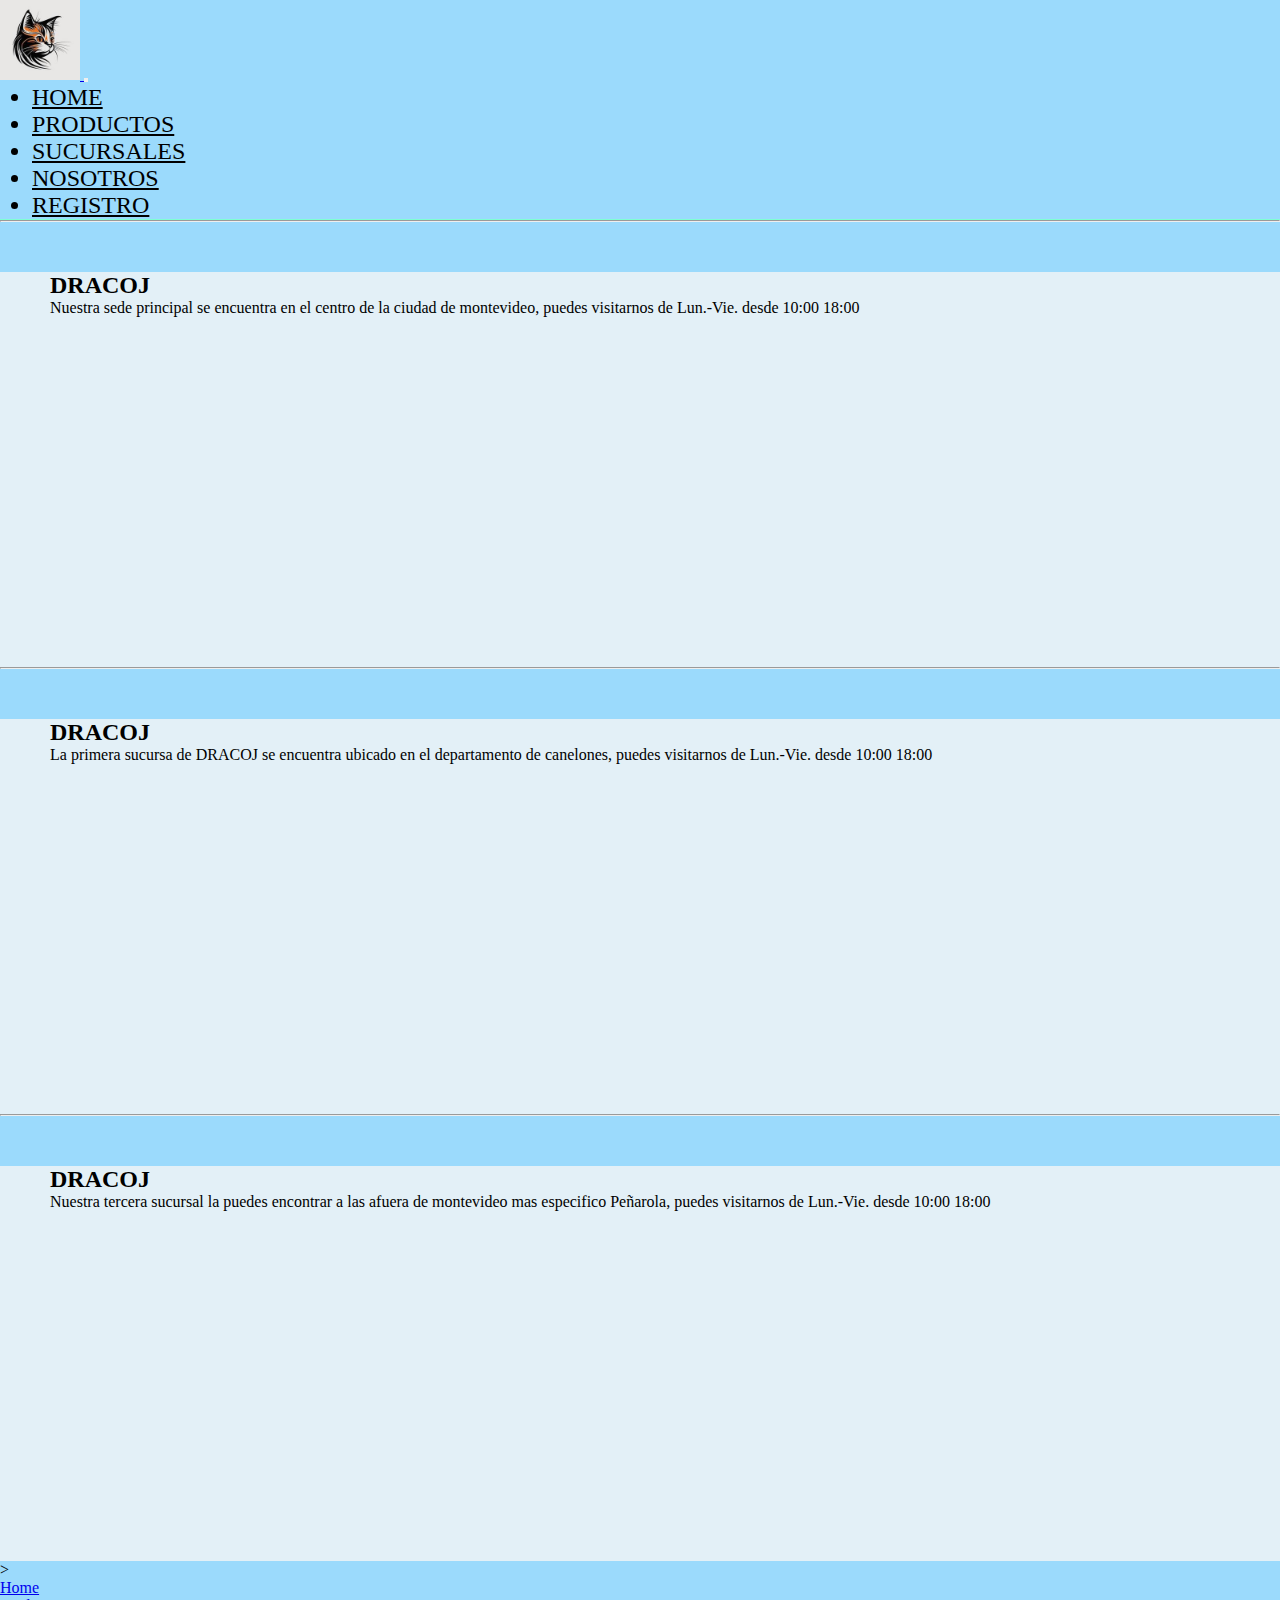
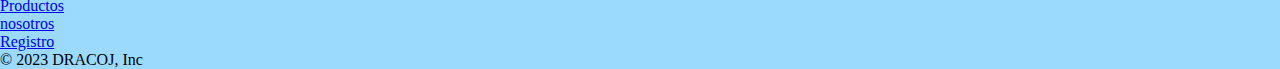
<file: html/sucursal.html>
<!DOCTYPE html>
<html lang="en">

<head>
  <meta charset="UTF-8">
  <meta name="viewport" content="width=device-width, initial-scale=1.0">
  <title>SUCURSALES</title>
  <link href="https://cdn.jsdelivr.net/npm/bootstrap@5.3.1/dist/css/bootstrap.min.css" rel="stylesheet"
    integrity="sha384-4bw+/aepP/YC94hEpVNVgiZdgIC5+VKNBQNGCHeKRQN+PtmoHDEXuppvnDJzQIu9" crossorigin="anonymous">
  <link rel="stylesheet" href="../css/estilo.css">
</head>



<body>

  <header class="navbar navbar-expand-lg ">
    <div class="container-fluid">
      <a class="navbar-brand" href="../index.html">
        <img class="logo" src="../img/logo.jpg" alt="logo">
      </a>
      <button class="navbar-toggler" type="button" data-bs-toggle="collapse" data-bs-target="#navbarNav"
        aria-controls="navbarNav" aria-expanded="false" aria-label="Toggle navigation">
        <span class="navbar-toggler-icon"></span>
      </button>
      <nav class="collapse navbar-collapse" id="navbarNav">

        <ul class="navbar-nav mx-auto fuente">
          <li class="nav-item">
            <a class="nav-link colorCabe " aria-current="page" href="../index.html">Home</a>
          </li>
          <li class="nav-item">
            <a class="nav-link colorCabe" href="productos.html">Productos</a>
          </li>
          <li class="nav-item">
            <a class="nav-link colorCabe" href="sucursal.html">Sucursales</a>
          </li>
          <li class="nav-item">
            <a class="nav-link colorCabe" href="nosotros.html">Nosotros</a>

          </li>
          <li class="nav-item">
            <a class="nav-link colorCabe" href="registro.html">Registro</a>

          </li>
        </ul>
      </nav>
    </div>
  </header>

  <hr class="featurette-divider">

  <div class="row featurette contenedorMasp fondoSucursal">
    <div class="col-md-7 sucursal">
      <h2 class="featurette-heading fw-normal lh-1">DRACOJ </h2>
      <p class="lead ">Nuestra sede principal se encuentra en el centro de la ciudad de montevideo, puedes visitarnos de
        Lun.-Vie. desde 10:00 18:00</p>
    </div>
    <div class="col-md-5 maps">

      <iframe
        src="https://www.google.com/maps/embed?pb=!1m18!1m12!1m3!1d6543.989474497829!2d-56.20369032025336!3d-34.906581580401294!2m3!1f0!2f0!3f0!3m2!1i1024!2i768!4f13.1!3m3!1m2!1s0x959f802b6753b221%3A0x3257eb39860f05a6!2sPalacio%20Salvo!5e0!3m2!1ses-419!2suy!4v1690685198109!5m2!1ses-419!2suy"
        width="400" height="350" style="border:0;" allowfullscreen="" loading="lazy"
        referrerpolicy="no-referrer-when-downgrade"><img src="../img/sucursal1.jpeg" alt=""></iframe>
    </div>
  </div>


  <hr class="featurette-divider">

  <div class="row featurette contenedorMasp">
    <div class="col-md-7 sucursal">
      <h2 class="featurette-heading fw-normal lh-1">DRACOJ </h2>
      <p class="lead ">La primera sucursa de DRACOJ se encuentra ubicado en el departamento de canelones, puedes
        visitarnos de
        Lun.-Vie. desde 10:00 18:00</p>
    </div>
    <div class="col-md-5 maps">

      <iframe
        src="https://www.google.com/maps/embed?pb=!1m18!1m12!1m3!1d6543.989474497829!2d-56.20369032025336!3d-34.906581580401294!2m3!1f0!2f0!3f0!3m2!1i1024!2i768!4f13.1!3m3!1m2!1s0x959f802b6753b221%3A0x3257eb39860f05a6!2sPalacio%20Salvo!5e0!3m2!1ses-419!2suy!4v1690685198109!5m2!1ses-419!2suy"
        width="400" height="350" style="border:0;" allowfullscreen="" loading="lazy"
        referrerpolicy="no-referrer-when-downgrade"><img src="../img/sucursal1.jpeg" alt=""></iframe>
    </div>
  </div>

  <hr class="featurette-divider">




  <div class="row featurette contenedorMasp">
    <div class="col-md-7 sucursal">
      <h2 class="featurette-heading fw-normal lh-1">DRACOJ </h2>
      <p class="lead ">Nuestra tercera sucursal la puedes encontrar a las afuera de montevideo mas especifico Peñarola,
        puedes visitarnos de
        Lun.-Vie. desde 10:00 18:00</p>
    </div>
    <div class="col-md-5 maps">

      <iframe
        src="https://www.google.com/maps/embed?pb=!1m18!1m12!1m3!1d6543.989474497829!2d-56.20369032025336!3d-34.906581580401294!2m3!1f0!2f0!3f0!3m2!1i1024!2i768!4f13.1!3m3!1m2!1s0x959f802b6753b221%3A0x3257eb39860f05a6!2sPalacio%20Salvo!5e0!3m2!1ses-419!2suy!4v1690685198109!5m2!1ses-419!2suy"
        width="400" height="350" style="border:0;" allowfullscreen="" loading="lazy"
        referrerpolicy="no-referrer-when-downgrade"><img src="../img/sucursal1.jpeg" alt=""></iframe>
    </div>
  </div>>

 



  





  <footer class="py-3 my-4">
    <ul class="nav justify-content-center border-bottom pb-3 mb-3">
      <li class="nav-item"><a href="../index.html" class="nav-link px-2 text-body-secondary">Home</a></li>
      <li class="nav-item"><a href="productos.html" class="nav-link px-2 text-body-secondary">Productos</a></li>
      <li class="nav-item"><a href="nosotros.html" class="nav-link px-2 text-body-secondary">nosotros</a></li>
      <li class="nav-item"><a href="registro.html" class="nav-link px-2 text-body-secondary">Registro</a></li>

    </ul>
    <p class="text-center text-body-secondary">&copy; 2023 DRACOJ, Inc</p>
  </footer>





  <script src="https://cdn.jsdelivr.net/npm/bootstrap@5.3.1/dist/js/bootstrap.bundle.min.js"
    integrity="sha384-HwwvtgBNo3bZJJLYd8oVXjrBZt8cqVSpeBNS5n7C8IVInixGAoxmnlMuBnhbgrkm"
    crossorigin="anonymous"></script>

</body>

</html>
</file>
<file: css/estilo.css>
* {
  margin: 0;
  padding: 0;
}


/*HEADER*/

.logo{
    width: 5rem;
}

.fuente{
    font-size: 1.5rem;
    padding-left: 2rem;
    text-transform: uppercase;
}
.fuente li  :hover{
    background-color: whitesmoke;
    
}

header{
    border-bottom: 1px solid aquamarine;
}


body {
    
  background-repeat: no-repeat;
  background-size: cover;
  background-color: #9BDAFC   ;
}

 /*carrusel*/

 .imagen {
  border-radius: 30%;
  width: 25rem;
}

.row{
  margin-top: 50px;
  
}

/*INTRO*/
.colorBtn{
    background-color: #0453F1;
    color: black;

}

/*PRODUCTOS*/

.tituloProducto{
    background-color: white;
    color: black;
    text-align: center;
    text-transform: uppercase;
    font-weight: bold;
    padding: 1rem;
    
}



.colorBtn{
  box-shadow: 2px 2px 4px rgba(5, 5, 5, 0.9);
}
 .hijoRow{
  margin-top: 10px;
  box-shadow: 2px 2px 4px rgba(5, 5, 5, 0.9);

 }

  .colorCabe{
    color: black;
    
  }

  .mergenPro{
    margin: 10px;
  }

 
/*NOSOTROS*/

.imgNosotros{
  display: flex;
  margin-top: 60px;
  width: 600px;
  height: 400px;
  border-radius: 30px;
  box-shadow: 2px 2px 4px rgba(5, 5, 5, 0.9);
  
}

article{
  margin-top: 45px;
  margin-left: 50px;
}

/*sucursal*/
.sucursal{
  margin-left: 50px;
}

.maps{
  display: flex;
  justify-content: right;
  
}

.fondoSucursal{
  background-color: #9BDAFC;
}

.contenedorMasp{
  background-color: #E3F0F7 ;
}

/*registro*/

.btnRegistro  {
text-decoration: none;

}

.bordeBtn{
border: 2px solid black;
}

.imgRegistro{
    background-image: url('../img/imgregistro.jpeg');
    background-size: cover;
    background-position: center;
    background-repeat: no-repeat;
}
</file>
